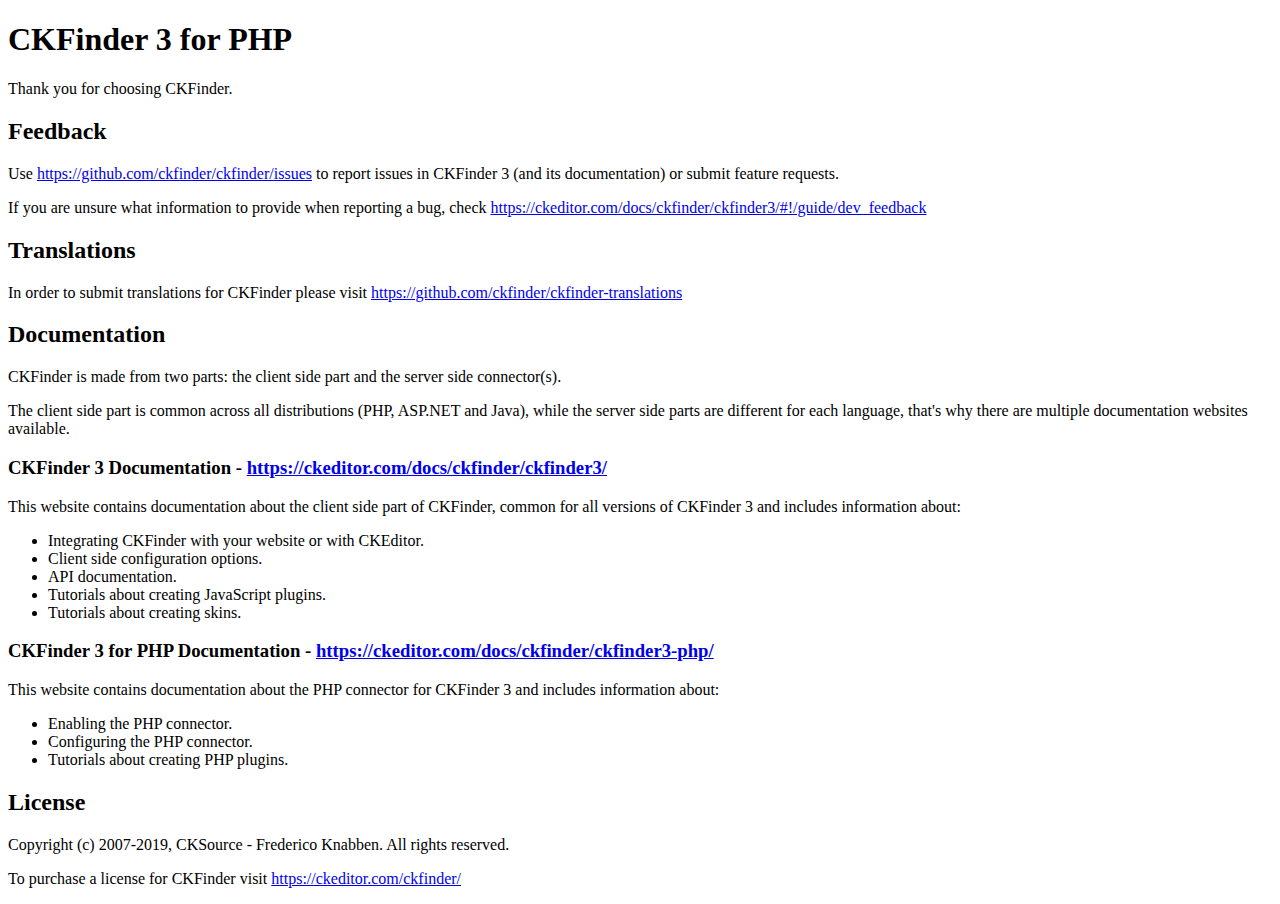
<file: admin/ckfinder/README.html>
<!DOCTYPE html>
<html lang="en">
<head>
	<meta charset="UTF-8">
	<title>CKFinder Readme</title>
</head>
<body>
<h1 id="ckfinder-3-for-php">CKFinder 3 for PHP</h1>
<p>Thank you for choosing CKFinder.</p>
<h2 id="feedback">Feedback</h2>
<p>Use <a href="https://github.com/ckfinder/ckfinder/issues">https://github.com/ckfinder/ckfinder/issues</a> to report issues in CKFinder 3 (and its documentation) or submit
feature requests.</p>
<p>If you are unsure what information to provide when reporting a bug, check <a href="https://ckeditor.com/docs/ckfinder/ckfinder3/#!/guide/dev_feedback">https://ckeditor.com/docs/ckfinder/ckfinder3/#!/guide/dev_feedback</a></p>
<h2 id="translations">Translations</h2>
<p>In order to submit translations for CKFinder please visit <a href="https://github.com/ckfinder/ckfinder-translations">https://github.com/ckfinder/ckfinder-translations</a></p>
<h2 id="documentation">Documentation</h2>
<p>CKFinder is made from two parts: the client side part and the server side connector(s).</p>
<p>The client side part is common across all distributions (PHP, ASP.NET and Java), while
the server side parts are different for each language, that&#39;s why there are multiple documentation websites available.</p>
<h3 id="ckfinder-3-documentation-https-ckeditor-com-docs-ckfinder-ckfinder3-">CKFinder 3 Documentation - <a href="https://ckeditor.com/docs/ckfinder/ckfinder3/">https://ckeditor.com/docs/ckfinder/ckfinder3/</a></h3>
<p>This website contains documentation about the client side part of CKFinder, common for all versions of CKFinder 3
and includes information about:</p>
<ul>
<li>Integrating CKFinder with your website or with CKEditor.</li>
<li>Client side configuration options.</li>
<li>API documentation.</li>
<li>Tutorials about creating JavaScript plugins.</li>
<li>Tutorials about creating skins.</li>
</ul>
<h3 id="ckfinder-3-for-php-documentation-https-ckeditor-com-docs-ckfinder-ckfinder3-php-">CKFinder 3 for PHP Documentation - <a href="https://ckeditor.com/docs/ckfinder/ckfinder3-php/">https://ckeditor.com/docs/ckfinder/ckfinder3-php/</a></h3>
<p>This website contains documentation about the PHP connector for CKFinder 3 and includes information about:</p>
<ul>
<li>Enabling the PHP connector.</li>
<li>Configuring the PHP connector.</li>
<li>Tutorials about creating PHP plugins.</li>
</ul>
<h2 id="license">License</h2>
<p>Copyright (c) 2007-2019, CKSource - Frederico Knabben. All rights reserved.</p>
<p>To purchase a license for CKFinder visit <a href="https://ckeditor.com/ckfinder/">https://ckeditor.com/ckfinder/</a></p>

</body>
</html>
</file>
